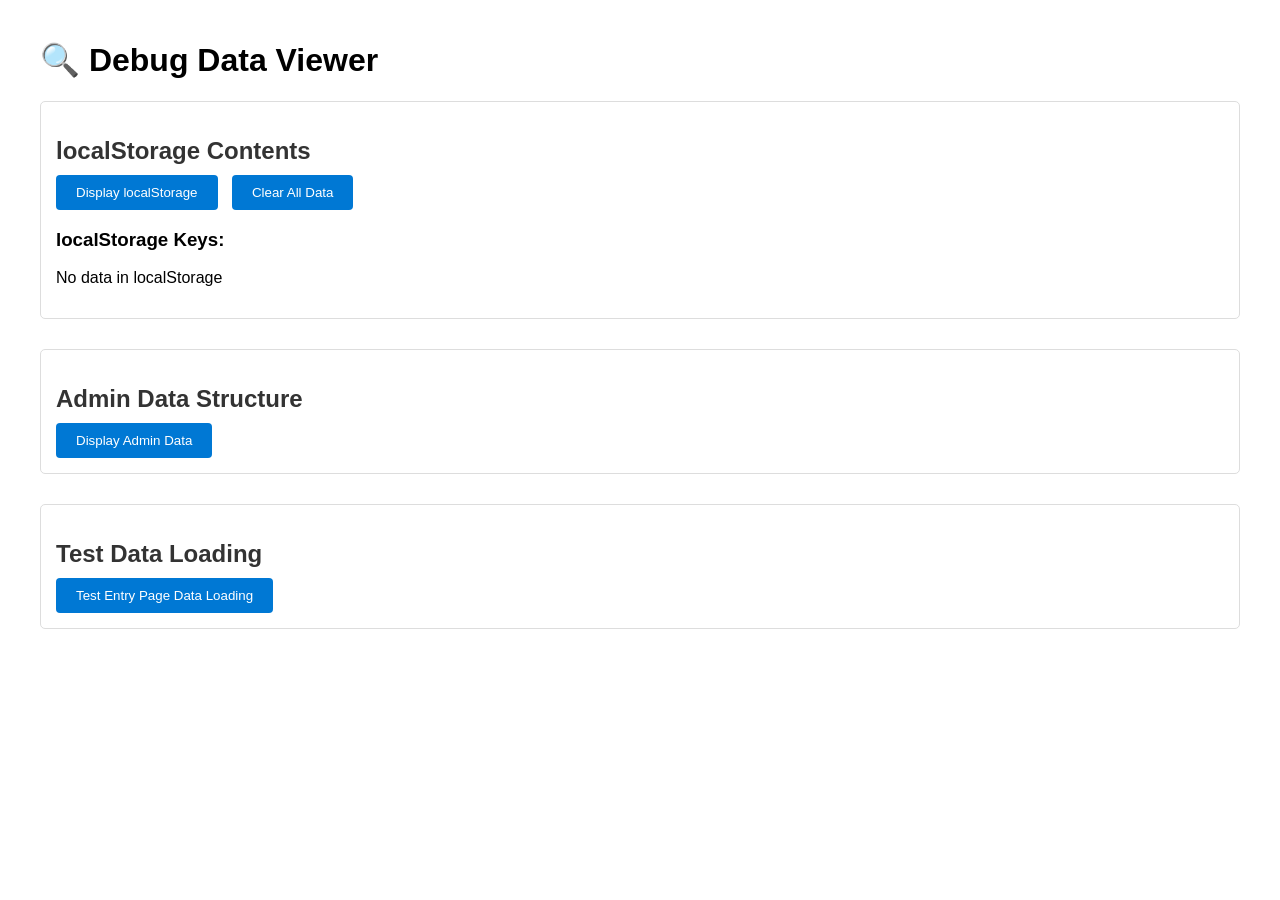
<file: debug.html>
<!DOCTYPE html>
<html lang="en">
<head>
    <meta charset="UTF-8">
    <meta name="viewport" content="width=device-width, initial-scale=1.0">
    <title>Debug Data Viewer</title>
    <style>
        body {
            font-family: Arial, sans-serif;
            padding: 20px;
            max-width: 1200px;
            margin: 0 auto;
        }
        .section {
            margin-bottom: 30px;
            padding: 15px;
            border: 1px solid #ddd;
            border-radius: 5px;
        }
        h2 {
            color: #333;
            margin-bottom: 10px;
        }
        pre {
            background: #f5f5f5;
            padding: 10px;
            border-radius: 3px;
            overflow-x: auto;
        }
        button {
            padding: 10px 20px;
            background: #0078d4;
            color: white;
            border: none;
            border-radius: 4px;
            cursor: pointer;
            margin-right: 10px;
        }
        button:hover {
            background: #005a9e;
        }
        .data-item {
            margin-bottom: 10px;
        }
        .data-item strong {
            display: block;
            color: #0078d4;
        }
    </style>
</head>
<body>
    <h1>🔍 Debug Data Viewer</h1>
    
    <div class="section">
        <h2>localStorage Contents</h2>
        <button onclick="displayLocalStorage()">Display localStorage</button>
        <button onclick="clearLocalStorage()">Clear All Data</button>
        <div id="localStorage-content"></div>
    </div>
    
    <div class="section">
        <h2>Admin Data Structure</h2>
        <button onclick="displayAdminData()">Display Admin Data</button>
        <div id="admin-data-content"></div>
    </div>
    
    <div class="section">
        <h2>Test Data Loading</h2>
        <button onclick="testDataLoading()">Test Entry Page Data Loading</button>
        <div id="test-results"></div>
    </div>

    <script>
        function displayLocalStorage() {
            const content = document.getElementById('localStorage-content');
            let html = '<h3>localStorage Keys:</h3>';
            
            for (let i = 0; i < localStorage.length; i++) {
                const key = localStorage.key(i);
                const value = localStorage.getItem(key);
                html += `<div class="data-item"><strong>${key}:</strong><pre>${JSON.stringify(JSON.parse(value), null, 2)}</pre></div>`;
            }
            
            if (localStorage.length === 0) {
                html += '<p>No data in localStorage</p>';
            }
            
            content.innerHTML = html;
        }
        
        function clearLocalStorage() {
            if (confirm('Are you sure you want to clear all localStorage data?')) {
                localStorage.clear();
                displayLocalStorage();
                alert('localStorage cleared');
            }
        }
        
        function displayAdminData() {
            const content = document.getElementById('admin-data-content');
            const adminData = localStorage.getItem('inventoryAdminData');
            
            if (adminData) {
                const parsed = JSON.parse(adminData);
                let html = '<h3>Admin Data Structure:</h3>';
                html += `<div class="data-item"><strong>Items (${parsed.items?.length || 0}):</strong><pre>${JSON.stringify(parsed.items, null, 2)}</pre></div>`;
                html += `<div class="data-item"><strong>Customers (${parsed.customers?.length || 0}):</strong><pre>${JSON.stringify(parsed.customers, null, 2)}</pre></div>`;
                html += `<div class="data-item"><strong>Booking Data:</strong><pre>${JSON.stringify(parsed.bookingData, null, 2)}</pre></div>`;
                html += `<div class="data-item"><strong>Shipping Data:</strong><pre>${JSON.stringify(parsed.shippingData, null, 2)}</pre></div>`;
                html += `<div class="data-item"><strong>Current Spike Data (${parsed.currentSpikeData?.length || 0}):</strong><pre>${JSON.stringify(parsed.currentSpikeData, null, 2)}</pre></div>`;
                html += `<div class="data-item"><strong>Previous Spike Data (${parsed.previousSpikeData?.length || 0}):</strong><pre>${JSON.stringify(parsed.previousSpikeData, null, 2)}</pre></div>`;
                content.innerHTML = html;
            } else {
                content.innerHTML = '<p>No admin data found in localStorage</p>';
            }
        }
        
        function testDataLoading() {
            const content = document.getElementById('test-results');
            const adminData = localStorage.getItem('inventoryAdminData');
            
            if (!adminData) {
                content.innerHTML = '<p style="color: red;">❌ No admin data found. Please add data in admin panel first.</p>';
                return;
            }
            
            const parsed = JSON.parse(adminData);
            let html = '<h3>Data Loading Test Results:</h3>';
            
            // Test 1: Check if booking data exists
            if (parsed.bookingData && Object.keys(parsed.bookingData).length > 0) {
                html += '<p style="color: green;">✅ Booking data exists: ' + Object.keys(parsed.bookingData).length + ' customers</p>';
                Object.keys(parsed.bookingData).forEach(customerCode => {
                    const items = Object.keys(parsed.bookingData[customerCode]);
                    html += `<p>Customer ${customerCode}: ${items.length} items (${items.join(', ')})</p>`;
                });
            } else {
                html += '<p style="color: red;">❌ No booking data found</p>';
            }
            
            // Test 2: Check if shipping data exists
            if (parsed.shippingData && Object.keys(parsed.shippingData).length > 0) {
                html += '<p style="color: green;">✅ Shipping data exists: ' + Object.keys(parsed.shippingData).length + ' customers</p>';
                Object.keys(parsed.shippingData).forEach(customerCode => {
                    const items = Object.keys(parsed.shippingData[customerCode]);
                    html += `<p>Customer ${customerCode}: ${items.length} items (${items.join(', ')})</p>`;
                });
            } else {
                html += '<p style="color: red;">❌ No shipping data found</p>';
            }
            
            // Test 3: Check current spike data
            if (parsed.currentSpikeData && parsed.currentSpikeData.length > 0) {
                html += '<p style="color: green;">✅ Current spike data exists: ' + parsed.currentSpikeData.length + ' entries</p>';
                parsed.currentSpikeData.forEach((entry, i) => {
                    html += `<p>Entry ${i + 1}: Customer=${entry.customer}, Item=${entry.itemID}, M1=${entry.month1}, M2=${entry.month2}, M3=${entry.month3}</p>`;
                });
            } else {
                html += '<p style="color: orange;">⚠️ No current spike data found</p>';
                if (parsed.spikeData && parsed.spikeData.length > 0) {
                    html += '<p style="color: blue;">ℹ️ Found spikeData (old structure) with ' + parsed.spikeData.length + ' entries. Data might be in old format.</p>';
                    html += '<button onclick="migrateSpikeData()">Migrate to New Format</button>';
                }
            }
            
            // Test 4: Check previous spike data
            if (parsed.previousSpikeData && parsed.previousSpikeData.length > 0) {
                html += '<p style="color: green;">✅ Previous spike data exists: ' + parsed.previousSpikeData.length + ' entries</p>';
            } else {
                html += '<p style="color: orange;">⚠️ No previous spike data found</p>';
            }
            
            // Test 5: Check data structure
            html += '<h4>Data Structure Validation:</h4>';
            if (parsed.bookingData && typeof parsed.bookingData === 'object') {
                html += '<p style="color: green;">✅ Booking data is an object</p>';
            } else {
                html += '<p style="color: red;">❌ Booking data is not an object</p>';
            }
            
            if (parsed.shippingData && typeof parsed.shippingData === 'object') {
                html += '<p style="color: green;">✅ Shipping data is an object</p>';
            } else {
                html += '<p style="color: red;">❌ Shipping data is not an object</p>';
            }
            
            if (parsed.currentSpikeData && Array.isArray(parsed.currentSpikeData)) {
                html += '<p style="color: green;">✅ Current spike data is an array</p>';
            } else {
                html += '<p style="color: red;">❌ Current spike data is not an array</p>';
            }
            
            if (parsed.previousSpikeData && Array.isArray(parsed.previousSpikeData)) {
                html += '<p style="color: green;">✅ Previous spike data is an array</p>';
            } else {
                html += '<p style="color: red;">❌ Previous spike data is not an array</p>';
            }
            
            content.innerHTML = html;
        }
        
        function migrateSpikeData() {
            const adminData = localStorage.getItem('inventoryAdminData');
            if (!adminData) {
                alert('No admin data found');
                return;
            }
            
            const parsed = JSON.parse(adminData);
            if (!parsed.spikeData || parsed.spikeData.length === 0) {
                alert('No old spikeData to migrate');
                return;
            }
            
            // Migrate old spikeData to currentSpikeData
            parsed.currentSpikeData = parsed.spikeData;
            parsed.previousSpikeData = [];
            delete parsed.spikeData;
            
            localStorage.setItem('inventoryAdminData', JSON.stringify(parsed));
            alert('Spike data migrated successfully! Click "Test Data Loading" to verify.');
            testDataLoading();
        }
        
        // Auto-display on load
        displayLocalStorage();
    </script>
</body>
</html>
</file>
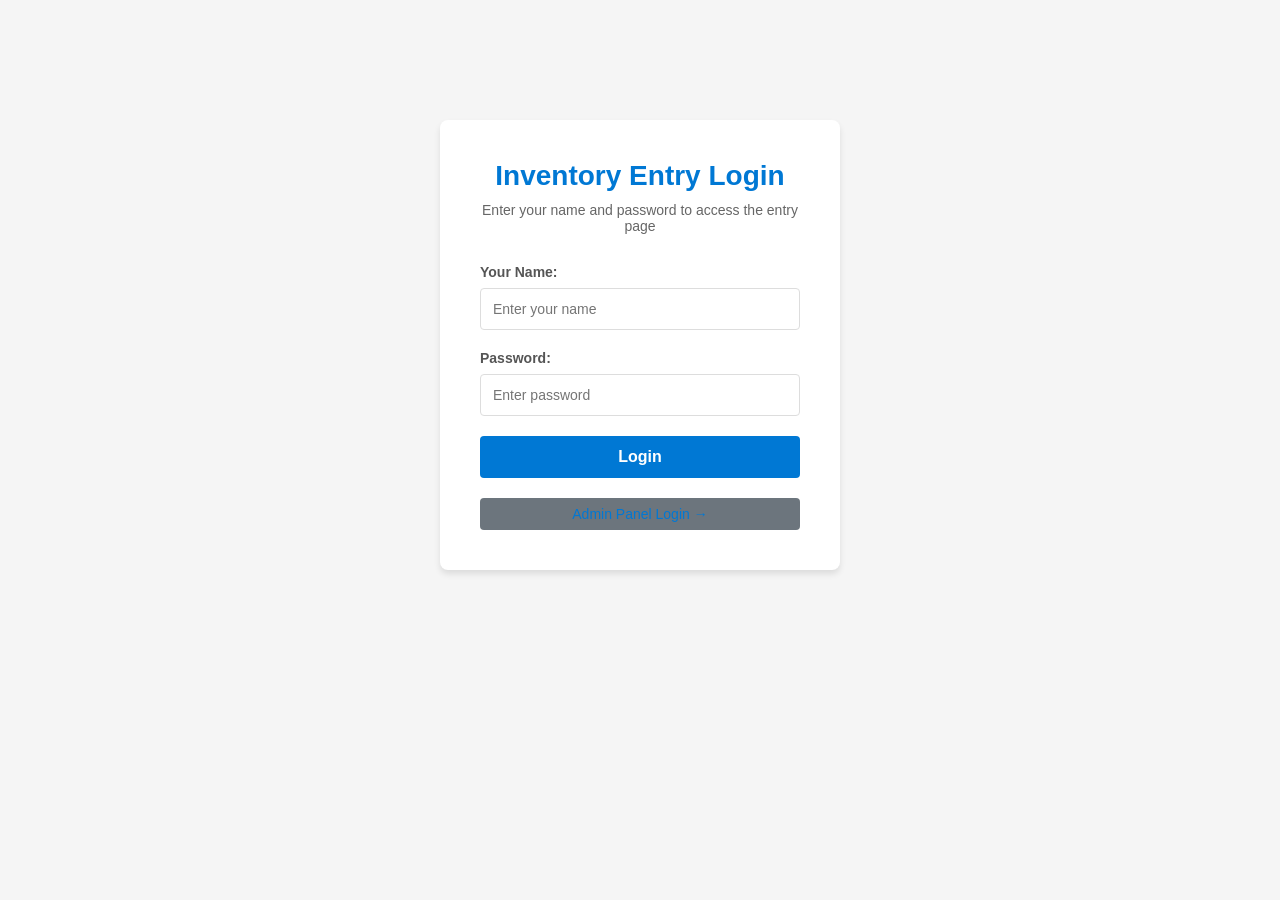
<file: entry-login-backup.html>
<!DOCTYPE html>
<html lang="en">
<head>
    <meta charset="UTF-8">
    <meta name="viewport" content="width=device-width, initial-scale=1.0">
    <title>Entry Page Login</title>
    <link rel="stylesheet" href="styles.css">
    <style>
        .login-container {
            max-width: 400px;
            margin: 100px auto;
            padding: 40px;
            background-color: white;
            border-radius: 8px;
            box-shadow: 0 4px 6px rgba(0,0,0,0.1);
        }
        
        .login-header {
            text-align: center;
            margin-bottom: 30px;
        }
        
        .login-header h1 {
            color: #0078d4;
            font-size: 28px;
            margin-bottom: 10px;
        }
        
        .login-header p {
            color: #666;
            font-size: 14px;
        }
        
        .login-form {
            display: flex;
            flex-direction: column;
            gap: 20px;
        }
        
        .form-group {
            display: flex;
            flex-direction: column;
            gap: 8px;
        }
        
        .form-group label {
            font-weight: 600;
            color: #555;
            font-size: 14px;
        }
        
        .form-group input {
            padding: 12px;
            border: 1px solid #ddd;
            border-radius: 4px;
            font-size: 14px;
        }
        
        .form-group input:focus {
            outline: none;
            border-color: #0078d4;
            box-shadow: 0 0 0 2px rgba(0,120,212,0.2);
        }
        
        .login-btn {
            padding: 12px 20px;
            background-color: #0078d4;
            color: white;
            border: none;
            border-radius: 4px;
            cursor: pointer;
            font-size: 16px;
            font-weight: 600;
            transition: background-color 0.3s ease;
        }
        
        .login-btn:hover {
            background-color: #005a9e;
        }
        
        .error-message {
            background-color: #fde7e9;
            color: #d13438;
            padding: 12px;
            border-radius: 4px;
            border: 1px solid #d13438;
            font-size: 14px;
            display: none;
        }
        
        .admin-link {
            text-align: center;
            margin-top: 20px;
        }
        
        .admin-link a {
            color: #0078d4;
            text-decoration: none;
            font-size: 14px;
        }
        
        .admin-link a:hover {
            text-decoration: underline;
        }
    </style>
</head>
<body>
    <div class="login-container">
        <div class="login-header">
            <h1>Inventory Entry Login</h1>
            <p>Enter your name and password to access the entry page</p>
        </div>
        
        <div id="error-message" class="error-message"></div>
        
        <form class="login-form" id="login-form">
            <div class="form-group">
                <label for="user-name">Your Name:</label>
                <input type="text" id="user-name" required placeholder="Enter your name">
            </div>
            
            <div class="form-group">
                <label for="user-password">Password:</label>
                <input type="password" id="user-password" required placeholder="Enter password">
            </div>
            
            <button type="submit" class="login-btn">Login</button>
        </form>
        
        <div class="admin-link">
            <a href="admin/login.html">Admin Panel Login →</a>
        </div>
    </div>
    
    <script>
        // User password for entry page
        const USER_PASSWORD = 'User@123';
        
        document.getElementById('login-form').addEventListener('submit', function(e) {
            e.preventDefault();
            
            const userName = document.getElementById('user-name').value.trim();
            const password = document.getElementById('user-password').value;
            const errorMessage = document.getElementById('error-message');
            
            // Validate name is not empty
            if (!userName) {
                errorMessage.textContent = 'Please enter your name.';
                errorMessage.style.display = 'block';
                return;
            }
            
            if (password === USER_PASSWORD) {
                // Store authentication and user name in session storage
                sessionStorage.setItem('userAuthenticated', 'true');
                sessionStorage.setItem('userAuthTime', Date.now().toString());
                sessionStorage.setItem('userName', userName);
                
                // Redirect to entry page
                window.location.href = 'index.html';
            } else {
                errorMessage.textContent = 'Incorrect password. Please try again.';
                errorMessage.style.display = 'block';
                document.getElementById('user-password').value = '';
            }
        });
        
        // Check if already authenticated
        if (sessionStorage.getItem('userAuthenticated') === 'true') {
            const authTime = parseInt(sessionStorage.getItem('userAuthTime') || '0');
            const currentTime = Date.now();
            
            // Session expires after 8 hours
            if (currentTime - authTime < 8 * 60 * 60 * 1000) {
                window.location.href = 'index.html';
            } else {
                sessionStorage.removeItem('userAuthenticated');
                sessionStorage.removeItem('userAuthTime');
                sessionStorage.removeItem('userName');
            }
        }
    </script>
</body>
</html>
</file>
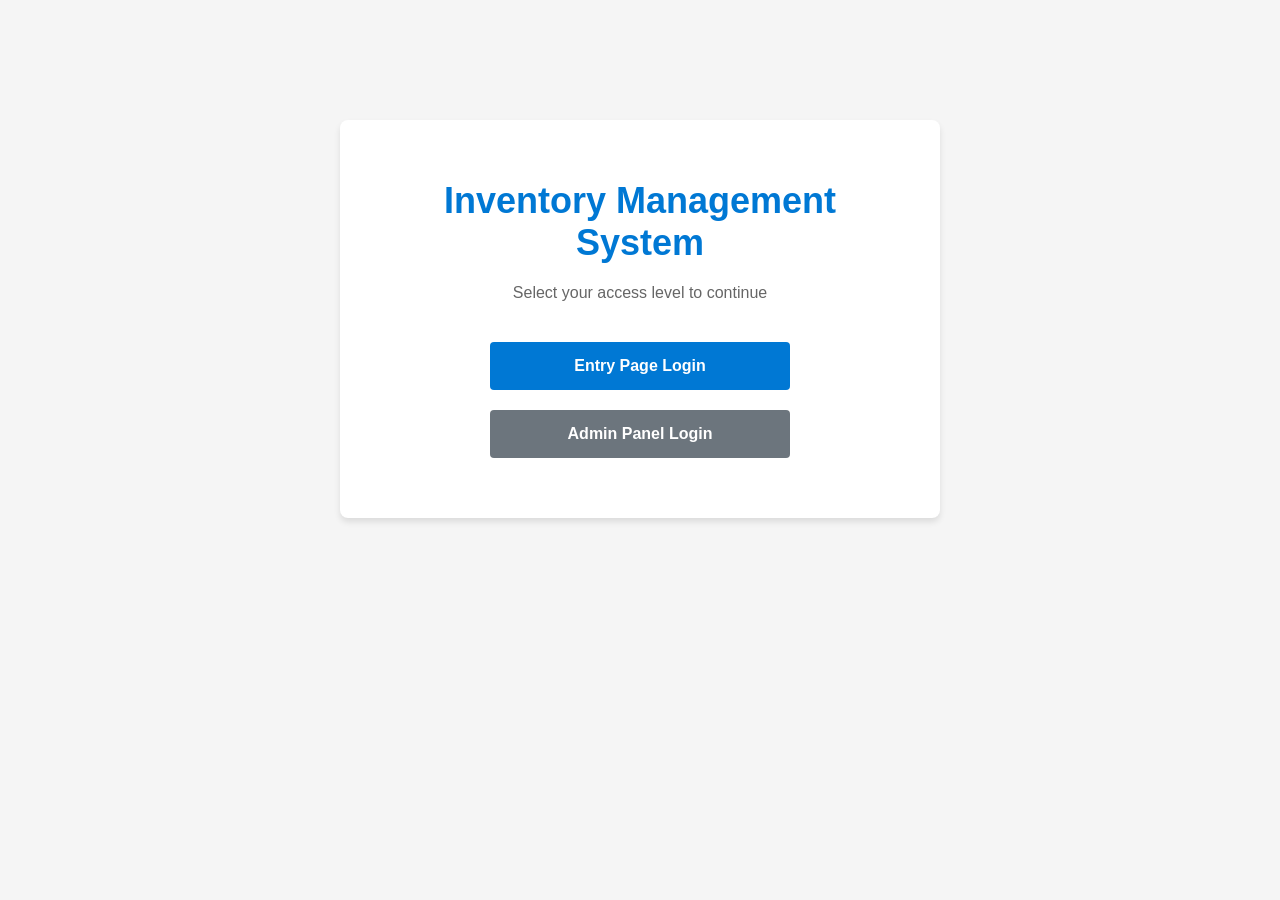
<file: landing.html>
<!DOCTYPE html>
<html lang="en">
<head>
    <meta charset="UTF-8">
    <meta name="viewport" content="width=device-width, initial-scale=1.0">
    <title>Inventory System</title>
    <link rel="stylesheet" href="styles.css">
    <style>
        .landing-container {
            max-width: 600px;
            margin: 100px auto;
            padding: 60px 40px;
            background-color: white;
            border-radius: 8px;
            box-shadow: 0 4px 6px rgba(0,0,0,0.1);
            text-align: center;
        }
        
        .landing-header h1 {
            color: #0078d4;
            font-size: 36px;
            margin-bottom: 20px;
        }
        
        .landing-header p {
            color: #666;
            font-size: 16px;
            margin-bottom: 40px;
        }
        
        .button-group {
            display: flex;
            flex-direction: column;
            gap: 20px;
            max-width: 300px;
            margin: 0 auto;
        }
        
        .nav-button {
            padding: 15px 30px;
            font-size: 16px;
            font-weight: 600;
            border: none;
            border-radius: 4px;
            cursor: pointer;
            transition: background-color 0.3s ease;
            text-decoration: none;
            display: block;
        }
        
        .entry-button {
            background-color: #0078d4;
            color: white;
        }
        
        .entry-button:hover {
            background-color: #005a9e;
        }
        
        .admin-button {
            background-color: #6c757d;
            color: white;
        }
        
        .admin-button:hover {
            background-color: #5a6268;
        }
    </style>
</head>
<body>
    <div class="landing-container">
        <div class="landing-header">
            <h1>Inventory Management System</h1>
            <p>Select your access level to continue</p>
        </div>
        
        <div class="button-group">
            <a href="entry-login.html" class="nav-button entry-button">Entry Page Login</a>
            <a href="admin/login.html" class="nav-button admin-button">Admin Panel Login</a>
        </div>
    </div>
</body>
</html>
</file>
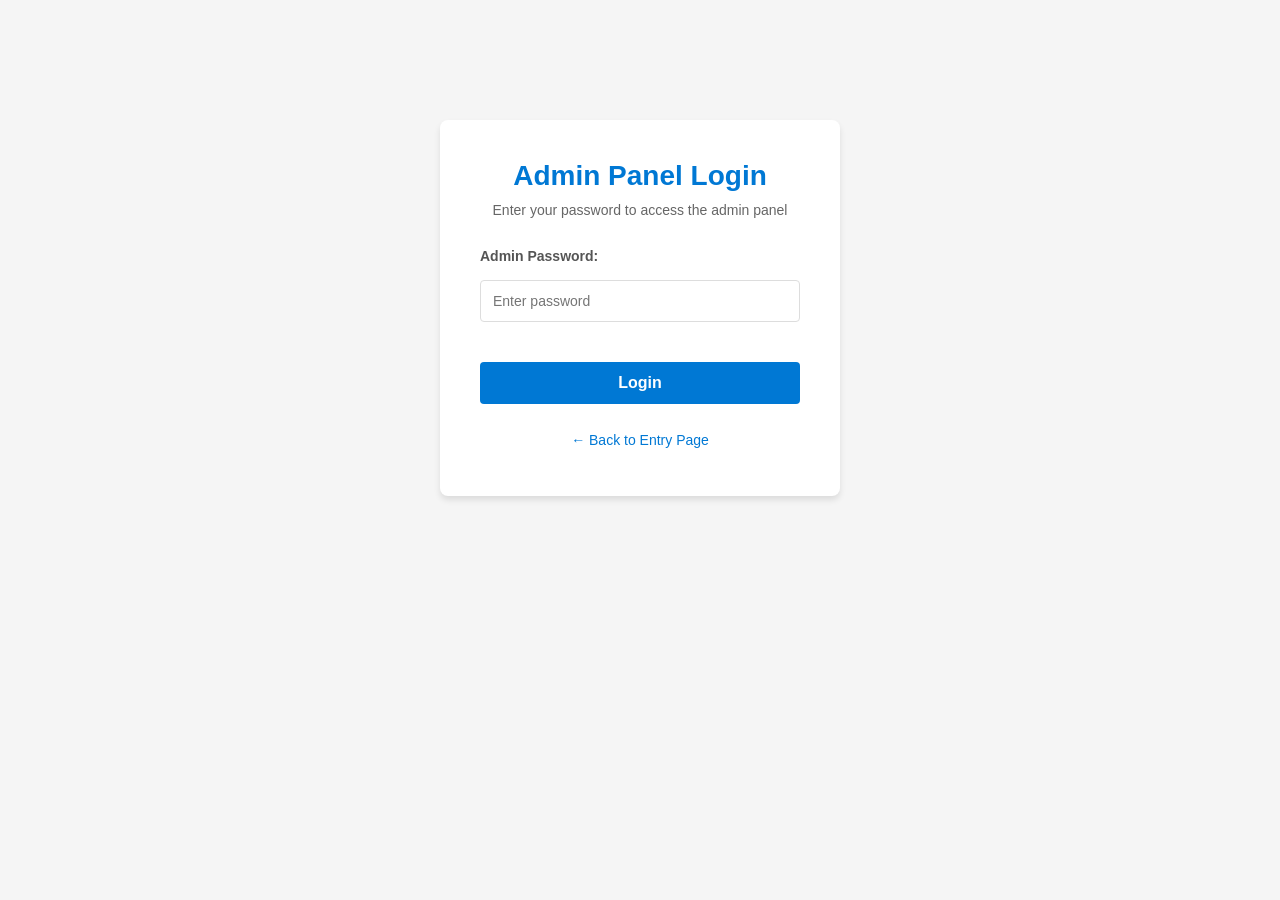
<file: admin/login.html>
<!DOCTYPE html>
<html lang="en">
<head>
    <meta charset="UTF-8">
    <meta name="viewport" content="width=device-width, initial-scale=1.0">
    <title>Admin Login</title>
    <link rel="stylesheet" href="admin-styles.css">
    <style>
        .login-container {
            max-width: 400px;
            margin: 100px auto;
            padding: 40px;
            background-color: white;
            border-radius: 8px;
            box-shadow: 0 4px 6px rgba(0,0,0,0.1);
        }
        
        .login-header {
            text-align: center;
            margin-bottom: 30px;
        }
        
        .login-header h1 {
            color: #0078d4;
            font-size: 28px;
            margin-bottom: 10px;
        }
        
        .login-header p {
            color: #666;
            font-size: 14px;
        }
        
        .login-form {
            display: flex;
            flex-direction: column;
            gap: 20px;
        }
        
        .form-group {
            display: flex;
            flex-direction: column;
            gap: 8px;
        }
        
        .form-group label {
            font-weight: 600;
            color: #555;
            font-size: 14px;
        }
        
        .form-group input {
            padding: 12px;
            border: 1px solid #ddd;
            border-radius: 4px;
            font-size: 14px;
        }
        
        .form-group input:focus {
            outline: none;
            border-color: #0078d4;
            box-shadow: 0 0 0 2px rgba(0,120,212,0.2);
        }
        
        .login-btn {
            padding: 12px 20px;
            background-color: #0078d4;
            color: white;
            border: none;
            border-radius: 4px;
            cursor: pointer;
            font-size: 16px;
            font-weight: 600;
            transition: background-color 0.3s ease;
        }
        
        .login-btn:hover {
            background-color: #005a9e;
        }
        
        .error-message {
            background-color: #fde7e9;
            color: #d13438;
            padding: 12px;
            border-radius: 4px;
            border: 1px solid #d13438;
            font-size: 14px;
            display: none;
        }
        
        .back-link {
            text-align: center;
            margin-top: 20px;
        }
        
        .back-link a {
            color: #0078d4;
            text-decoration: none;
            font-size: 14px;
        }
        
        .back-link a:hover {
            text-decoration: underline;
        }
    </style>
</head>
<body>
    <div class="login-container">
        <div class="login-header">
            <h1>Admin Panel Login</h1>
            <p>Enter your password to access the admin panel</p>
        </div>
        
        <div id="error-message" class="error-message"></div>
        
        <form class="login-form" id="login-form">
            <div class="form-group">
                <label for="admin-password">Admin Password:</label>
                <input type="password" id="admin-password" required placeholder="Enter password">
            </div>
            
            <button type="submit" class="login-btn">Login</button>
        </form>
        
        <div class="back-link">
            <a href="../index.html">← Back to Entry Page</a>
        </div>
    </div>
    
    <script>
        // Set your admin password here
        const ADMIN_PASSWORD = 'Admin@123'; // Change this to your desired password
        
        document.getElementById('login-form').addEventListener('submit', function(e) {
            e.preventDefault();
            
            const password = document.getElementById('admin-password').value;
            const errorMessage = document.getElementById('error-message');
            
            if (password === ADMIN_PASSWORD) {
                // Store authentication in session storage
                sessionStorage.setItem('adminAuthenticated', 'true');
                sessionStorage.setItem('adminAuthTime', Date.now().toString());
                
                // Redirect to admin panel
                window.location.href = 'admin.html';
            } else {
                errorMessage.textContent = 'Incorrect password. Please try again.';
                errorMessage.style.display = 'block';
                document.getElementById('admin-password').value = '';
            }
        });
        
        // Check if already authenticated
        if (sessionStorage.getItem('adminAuthenticated') === 'true') {
            const authTime = parseInt(sessionStorage.getItem('adminAuthTime') || '0');
            const currentTime = Date.now();
            
            // Session expires after 30 minutes
            if (currentTime - authTime < 30 * 60 * 1000) {
                window.location.href = 'admin.html';
            } else {
                sessionStorage.removeItem('adminAuthenticated');
                sessionStorage.removeItem('adminAuthTime');
            }
        }
    </script>
</body>
</html>
</file>
<file: styles.css>
* {
    margin: 0;
    padding: 0;
    box-sizing: border-box;
}

body {
    font-family: 'Segoe UI', Tahoma, Geneva, Verdana, sans-serif;
    background-color: #f5f5f5;
    padding: 20px;
}

.container {
    max-width: 100%;
    margin: 0 auto;
    background-color: white;
    padding: 20px;
    border-radius: 8px;
    box-shadow: 0 2px 4px rgba(0,0,0,0.1);
}

.header-section {
    display: flex;
    justify-content: space-between;
    align-items: center;
    margin-bottom: 20px;
}

h1 {
    color: #333;
    font-size: 24px;
    margin: 0;
}

.header-actions {
    display: flex;
    gap: 10px;
}

.debug-link {
    padding: 8px 16px;
    background-color: #17a2b8;
    color: white;
    text-decoration: none;
    border-radius: 4px;
    font-size: 14px;
    font-weight: 500;
    transition: background-color 0.3s ease;
}

.debug-link:hover {
    background-color: #138496;
}

.admin-link {
    padding: 8px 16px;
    background-color: #6c757d;
    color: white;
    text-decoration: none;
    border-radius: 4px;
    font-size: 14px;
    font-weight: 500;
    transition: background-color 0.3s ease;
}

.admin-link:hover {
    background-color: #5a6268;
}

.input-section {
    display: flex;
    flex-wrap: wrap;
    gap: 15px;
    margin-bottom: 20px;
    padding: 15px;
    background-color: #f9f9f9;
    border-radius: 5px;
    align-items: flex-end;
}

.input-group {
    display: flex;
    flex-direction: column;
    min-width: 200px;
    flex: 1;
}

.input-group label {
    font-weight: 600;
    margin-bottom: 5px;
    color: #555;
    font-size: 14px;
}

.input-group select,
.input-group input {
    padding: 8px 12px;
    border: 1px solid #ddd;
    border-radius: 4px;
    font-size: 14px;
    font-family: inherit;
}

.input-group select:disabled {
    background-color: #f5f5f5;
    cursor: not-allowed;
    color: #666;
}

.input-group select:focus,
.input-group input:focus {
    outline: none;
    border-color: #0078d4;
    box-shadow: 0 0 0 2px rgba(0,120,212,0.2);
}

.submit-btn {
    padding: 10px 20px;
    background-color: #0078d4;
    color: white;
    border: none;
    border-radius: 4px;
    cursor: pointer;
    font-size: 14px;
    font-weight: 600;
    height: 40px;
    min-width: 120px;
}

.submit-btn:hover {
    background-color: #005a9e;
}

.submit-btn:active {
    background-color: #004578;
}

.refresh-btn {
    padding: 10px 20px;
    background-color: #6c757d;
    color: white;
    border: none;
    border-radius: 4px;
    cursor: pointer;
    font-size: 14px;
    font-weight: 600;
    height: 40px;
    min-width: 120px;
    transition: background-color 0.3s ease;
}

.refresh-btn:hover {
    background-color: #5a6268;
}

.logout-btn {
    padding: 8px 16px;
    background-color: #d13438;
    color: white;
    border: none;
    border-radius: 4px;
    cursor: pointer;
    font-size: 14px;
    font-weight: 500;
    transition: background-color 0.3s ease;
}

.logout-btn:hover {
    background-color: #a80000;
}

.submission-status-message {
    margin-top: 20px;
    padding: 15px;
    border-radius: 6px;
}

.status-alert {
    display: flex;
    align-items: center;
    gap: 12px;
    padding: 12px;
    border-radius: 4px;
}

.status-alert.closed {
    background-color: #f8d7da;
    border: 1px solid #f5c6cb;
    color: #721c24;
}

.status-icon {
    font-size: 20px;
}

.status-text {
    font-size: 14px;
    font-weight: 500;
}

.download-btn {
    padding: 10px 20px;
    background-color: #107c10;
    color: white;
    border: none;
    border-radius: 4px;
    cursor: pointer;
    font-size: 14px;
    font-weight: 600;
    transition: background-color 0.3s ease;
}

.download-btn:hover {
    background-color: #0b5c0b;
}

.download-btn:disabled {
    background-color: #6c757d;
    cursor: not-allowed;
}

.table-section {
    overflow-x: auto;
    margin-top: 20px;
}

table {
    width: 100%;
    border-collapse: collapse;
    font-size: 12px;
}

thead {
    background-color: #0078d4;
    color: white;
}

th {
    padding: 12px 8px;
    text-align: left;
    font-weight: 600;
    white-space: nowrap;
    border: 1px solid #005a9e;
    position: relative;
}

/* Make columns 4-9 narrower with text wrapping */
th:nth-child(4),
th:nth-child(5),
th:nth-child(6),
th:nth-child(7),
th:nth-child(8),
th:nth-child(9) {
    max-width: 100px;
    white-space: normal;
    word-wrap: break-word;
    font-size: 11px;
}

td:nth-child(4),
td:nth-child(5),
td:nth-child(6),
td:nth-child(7),
td:nth-child(8),
td:nth-child(9) {
    max-width: 100px;
    white-space: normal;
    word-wrap: break-word;
    overflow: hidden;
    text-overflow: ellipsis;
    font-size: 11px;
}

/* Make Type column (column 13) visible with proper styling */
td.type-cell {
    max-width: 80px;
    white-space: nowrap;
    font-size: 12px;
    font-weight: 600;
    color: #0078d4;
    text-align: center;
}

th:nth-child(13) {
    max-width: 80px;
    white-space: normal;
    word-wrap: break-word;
    font-size: 11px;
}

/* Make columns 10-12 narrower for spike inputs */
td:nth-child(10),
td:nth-child(11),
td:nth-child(12) {
    max-width: 80px;
}

td:nth-child(10) input,
td:nth-child(11) input,
td:nth-child(12) input {
    width: 100%;
    max-width: 80px;
}

th .sort-icon {
    margin-left: 5px;
    cursor: pointer;
}

tbody tr {
    border-bottom: 1px solid #ddd;
}

tbody tr:hover {
    background-color: #f5f5f5;
}

td {
    padding: 10px 8px;
    border: 1px solid #ddd;
}

tbody td input {
    width: 100%;
    padding: 6px 8px;
    border: 1px solid #ddd;
    border-radius: 3px;
    font-size: 12px;
}

tbody td input:focus {
    outline: none;
    border-color: #0078d4;
}

.readonly-cell {
    background-color: #f0f0f0;
    color: #666;
}

.editable-cell {
    background-color: white;
}

.total-spike {
    font-weight: bold;
    color: #0078d4;
}

@media (max-width: 768px) {
    .header-section {
        flex-direction: column;
        align-items: flex-start;
        gap: 10px;
    }
    
    .input-section {
        flex-direction: column;
    }
    
    .input-group {
        width: 100%;
    }
    
    .submit-btn {
        width: 100%;
    }
}
</file>
<file: admin/admin-styles.css>
* {
    margin: 0;
    padding: 0;
    box-sizing: border-box;
}

body {
    font-family: 'Segoe UI', Tahoma, Geneva, Verdana, sans-serif;
    background-color: #f5f5f5;
    padding: 20px;
}

.admin-container {
    max-width: 1400px;
    margin: 0 auto;
    background-color: white;
    border-radius: 8px;
    box-shadow: 0 2px 4px rgba(0,0,0,0.1);
    overflow: hidden;
}

header {
    background-color: #0078d4;
    color: white;
    padding: 20px;
}

.header-content {
    display: flex;
    justify-content: space-between;
    align-items: center;
    margin-bottom: 20px;
}

header h1 {
    margin: 0;
    font-size: 28px;
}

.back-link {
    color: white;
    text-decoration: none;
    padding: 8px 16px;
    background-color: rgba(255,255,255,0.2);
    border-radius: 4px;
    font-size: 14px;
    font-weight: 500;
    transition: background-color 0.3s ease;
}

.back-link:hover {
    background-color: rgba(255,255,255,0.3);
}

.header-actions {
    display: flex;
    gap: 10px;
    align-items: center;
}

.logout-btn {
    padding: 8px 16px;
    background-color: #d13438;
    color: white;
    border: none;
    border-radius: 4px;
    cursor: pointer;
    font-size: 14px;
    font-weight: 500;
    transition: background-color 0.3s ease;
}

.logout-btn:hover {
    background-color: #a80000;
}

.admin-nav {
    display: flex;
    gap: 5px;
    flex-wrap: wrap;
}

.nav-btn {
    padding: 10px 20px;
    background-color: transparent;
    color: white;
    border: 1px solid rgba(255,255,255,0.3);
    border-radius: 4px;
    cursor: pointer;
    font-size: 14px;
    font-weight: 500;
    transition: all 0.3s ease;
}

.nav-btn:hover {
    background-color: rgba(255,255,255,0.1);
}

.nav-btn.active {
    background-color: white;
    color: #0078d4;
    border-color: white;
}

.tab-content {
    display: none;
    padding: 20px;
}

.tab-content.active {
    display: block;
}

.tab-header {
    display: flex;
    justify-content: space-between;
    align-items: center;
    margin-bottom: 20px;
    flex-wrap: wrap;
    gap: 15px;
}

.tab-header h2 {
    color: #333;
    font-size: 24px;
}

.action-buttons {
    display: flex;
    gap: 10px;
    align-items: center;
    flex-wrap: wrap;
}

.filter-controls {
    display: flex;
    gap: 10px;
}

.filter-controls select {
    padding: 8px 12px;
    border: 1px solid #ddd;
    border-radius: 4px;
    font-size: 14px;
    min-width: 150px;
}

.add-btn {
    padding: 10px 20px;
    background-color: #107c10;
    color: white;
    border: none;
    border-radius: 4px;
    cursor: pointer;
    font-size: 14px;
    font-weight: 600;
    transition: background-color 0.3s ease;
}

.add-btn:hover {
    background-color: #0b5c0b;
}

.upload-btn {
    padding: 10px 20px;
    background-color: #0078d4;
    color: white;
    border: none;
    border-radius: 4px;
    cursor: pointer;
    font-size: 14px;
    font-weight: 600;
    transition: background-color 0.3s ease;
}

.upload-btn:hover {
    background-color: #005a9e;
}

.clear-btn {
    padding: 10px 20px;
    background-color: #d13438;
    color: white;
    border: none;
    border-radius: 4px;
    cursor: pointer;
    font-size: 14px;
    font-weight: 600;
    transition: background-color 0.3s ease;
}

.clear-btn:hover {
    background-color: #a80000;
}

.read-only-badge {
    background-color: #fff3cd;
    color: #856404;
    padding: 8px 12px;
    border-radius: 4px;
    font-size: 12px;
    font-weight: 500;
    border: 1px solid #ffeeba;
}

.refresh-btn {
    padding: 8px 16px;
    background-color: #0078d4;
    color: white;
    border: none;
    border-radius: 4px;
    cursor: pointer;
    font-size: 14px;
    font-weight: 500;
    transition: background-color 0.3s ease;
}

.refresh-btn:hover {
    background-color: #005a9e;
}

.export-btn {
    padding: 10px 20px;
    background-color: #107c10;
    color: white;
    border: none;
    border-radius: 4px;
    cursor: pointer;
    font-size: 14px;
    font-weight: 600;
    transition: background-color 0.3s ease;
}

.export-btn:hover {
    background-color: #0b5c0b;
}

.action-buttons-right {
    display: flex;
    gap: 10px;
}

.table-wrapper {
    overflow-x: auto;
    border: 1px solid #ddd;
    border-radius: 4px;
}

table {
    width: 100%;
    border-collapse: collapse;
    font-size: 14px;
}

thead {
    background-color: #f8f9fa;
}

th {
    padding: 12px 15px;
    text-align: left;
    font-weight: 600;
    color: #333;
    border-bottom: 2px solid #dee2e6;
    white-space: nowrap;
}

tbody tr {
    border-bottom: 1px solid #dee2e6;
}

tbody tr:hover {
    background-color: #f8f9fa;
}

td {
    padding: 12px 15px;
    border-bottom: 1px solid #dee2e6;
}

.actions {
    display: flex;
    gap: 5px;
}

.action-btn {
    padding: 5px 10px;
    border: none;
    border-radius: 3px;
    cursor: pointer;
    font-size: 12px;
    font-weight: 500;
    transition: background-color 0.3s ease;
}

.edit-btn {
    background-color: #0078d4;
    color: white;
}

.edit-btn:hover {
    background-color: #005a9e;
}

.delete-btn {
    background-color: #d13438;
    color: white;
}

.delete-btn:hover {
    background-color: #a80000;
}

/* Modal Styles */
.modal {
    display: none;
    position: fixed;
    z-index: 1000;
    left: 0;
    top: 0;
    width: 100%;
    height: 100%;
    background-color: rgba(0,0,0,0.5);
}

.modal-content {
    background-color: white;
    margin: 5% auto;
    padding: 30px;
    border-radius: 8px;
    width: 90%;
    max-width: 500px;
    box-shadow: 0 4px 6px rgba(0,0,0,0.1);
    position: relative;
}

.close {
    position: absolute;
    right: 20px;
    top: 15px;
    font-size: 28px;
    font-weight: bold;
    color: #999;
    cursor: pointer;
    transition: color 0.3s ease;
}

.close:hover {
    color: #333;
}

.modal-content h2 {
    color: #333;
    margin-bottom: 20px;
    font-size: 24px;
}

.form-group {
    margin-bottom: 20px;
}

.form-group label {
    display: block;
    margin-bottom: 8px;
    font-weight: 600;
    color: #555;
    font-size: 14px;
}

.form-group input,
.form-group select {
    width: 100%;
    padding: 10px 12px;
    border: 1px solid #ddd;
    border-radius: 4px;
    font-size: 14px;
    font-family: inherit;
}

.form-group input:focus,
.form-group select:focus {
    outline: none;
    border-color: #0078d4;
    box-shadow: 0 0 0 2px rgba(0,120,212,0.2);
}

.submit-btn {
    width: 100%;
    padding: 12px 20px;
    background-color: #0078d4;
    color: white;
    border: none;
    border-radius: 4px;
    cursor: pointer;
    font-size: 16px;
    font-weight: 600;
    transition: background-color 0.3s ease;
}

.submit-btn:hover {
    background-color: #005a9e;
}

/* Submission Control Panel Styles */
.control-panel {
    padding: 30px;
    background-color: #f8f9fa;
    border-radius: 8px;
    margin-top: 20px;
}

.control-status {
    margin-bottom: 30px;
}

.control-status h3 {
    color: #333;
    font-size: 18px;
    margin-bottom: 15px;
}

.status-indicator {
    display: flex;
    align-items: center;
    gap: 12px;
    padding: 15px 20px;
    background-color: white;
    border-radius: 6px;
    border: 2px solid #ddd;
    font-size: 16px;
    font-weight: 500;
}

.status-dot {
    width: 16px;
    height: 16px;
    border-radius: 50%;
    background-color: #ccc;
    transition: background-color 0.3s ease;
}

.status-indicator.open .status-dot {
    background-color: #28a745;
    box-shadow: 0 0 0 4px rgba(40, 167, 69, 0.2);
}

.status-indicator.closed .status-dot {
    background-color: #dc3545;
    box-shadow: 0 0 0 4px rgba(220, 53, 69, 0.2);
}

.status-text {
    color: #333;
}

.control-actions {
    display: flex;
    gap: 15px;
    margin-bottom: 30px;
}

.control-btn {
    flex: 1;
    padding: 15px 25px;
    border: none;
    border-radius: 6px;
    cursor: pointer;
    font-size: 16px;
    font-weight: 600;
    transition: all 0.3s ease;
}

.open-btn {
    background-color: #28a745;
    color: white;
}

.open-btn:hover {
    background-color: #218838;
    transform: translateY(-2px);
    box-shadow: 0 4px 8px rgba(40, 167, 69, 0.3);
}

.close-btn {
    background-color: #dc3545;
    color: white;
}

.close-btn:hover {
    background-color: #c82333;
    transform: translateY(-2px);
    box-shadow: 0 4px 8px rgba(220, 53, 69, 0.3);
}

.control-btn:disabled {
    opacity: 0.5;
    cursor: not-allowed;
    transform: none;
}

.control-info {
    background-color: white;
    padding: 20px;
    border-radius: 6px;
    border-left: 4px solid #0078d4;
}

.control-info h3 {
    color: #333;
    font-size: 16px;
    margin-bottom: 12px;
}

.control-info ul {
    margin: 0;
    padding-left: 20px;
    color: #555;
    line-height: 1.8;
}

.control-info li {
    margin-bottom: 8px;
}

.control-badge {
    background-color: #e3f2fd;
    color: #0d47a1;
    padding: 8px 12px;
    border-radius: 4px;
    font-size: 12px;
    font-weight: 500;
    border: 1px solid #bbdefb;
}

.control-timestamps {
    display: flex;
    gap: 30px;
    margin-bottom: 30px;
    padding: 20px;
    background-color: white;
    border-radius: 6px;
    border: 1px solid #ddd;
}

.timestamp-item {
    flex: 1;
}

.timestamp-item h4 {
    color: #333;
    font-size: 14px;
    margin-bottom: 8px;
    font-weight: 600;
}

.timestamp-value {
    color: #555;
    font-size: 13px;
    font-family: 'Courier New', monospace;
    padding: 8px 12px;
    background-color: #f8f9fa;
    border-radius: 4px;
    border: 1px solid #e9ecef;
}

.auto-close-section {
    margin-bottom: 30px;
    padding: 20px;
    background-color: white;
    border-radius: 6px;
    border: 1px solid #ddd;
}

.auto-close-section h3 {
    color: #333;
    font-size: 16px;
    margin-bottom: 15px;
}

.auto-close-form {
    display: flex;
    flex-direction: column;
    gap: 15px;
    margin-bottom: 20px;
}

.auto-close-form .form-group {
    display: flex;
    flex-direction: column;
    gap: 8px;
}

.auto-close-form label {
    font-weight: 600;
    color: #555;
    font-size: 14px;
}

.auto-close-form input {
    padding: 10px;
    border: 1px solid #ddd;
    border-radius: 4px;
    font-size: 14px;
}

.auto-close-form input:focus {
    outline: none;
    border-color: #0078d4;
    box-shadow: 0 0 0 2px rgba(0,120,212,0.2);
}

.auto-close-actions {
    display: flex;
    gap: 10px;
}

.schedule-btn {
    flex: 1;
    padding: 10px 20px;
    background-color: #0078d4;
    color: white;
    border: none;
    border-radius: 4px;
    cursor: pointer;
    font-size: 14px;
    font-weight: 600;
    transition: background-color 0.3s ease;
}

.schedule-btn:hover {
    background-color: #005a9e;
}

.cancel-btn {
    flex: 1;
    padding: 10px 20px;
    background-color: #6c757d;
    color: white;
    border: none;
    border-radius: 4px;
    cursor: pointer;
    font-size: 14px;
    font-weight: 600;
    transition: background-color 0.3s ease;
}

.cancel-btn:hover {
    background-color: #5a6268;
}

.scheduled-info {
    display: flex;
    align-items: center;
    gap: 10px;
    padding: 12px;
    background-color: #d1ecf1;
    border: 1px solid #bee5eb;
    border-radius: 4px;
    color: #0c5460;
    font-size: 14px;
    font-weight: 500;
}

.scheduled-icon {
    font-size: 18px;
}

.scheduled-text {
    color: #0c5460;
}

/* Responsive Design */
@media (max-width: 768px) {
    .header-content {
        flex-direction: column;
        align-items: flex-start;
        gap: 10px;
    }
    
    .admin-nav {
        flex-direction: column;
    }
    
    .nav-btn {
        width: 100%;
    }
    
    .tab-header {
        flex-direction: column;
        align-items: flex-start;
    }
    
    .action-buttons {
        flex-direction: column;
        width: 100%;
        align-items: flex-start;
    }
    
    .action-buttons-right {
        flex-direction: column;
        width: 100%;
    }
    
    .filter-controls {
        flex-direction: column;
        width: 100%;
    }
    
    .filter-controls select {
        width: 100%;
    }
    
    .modal-content {
        width: 95%;
        margin: 10% auto;
        padding: 20px;
    }
}

/* Success/Error Messages */
.message {
    padding: 15px;
    margin-bottom: 20px;
    border-radius: 4px;
    font-weight: 500;
}

.success {
    background-color: #dff6dd;
    color: #107c10;
    border: 1px solid #107c10;
}

.error {
    background-color: #fde7e9;
    color: #d13438;
    border: 1px solid #d13438;
}

/* Empty State */
.empty-state {
    text-align: center;
    padding: 40px 20px;
    color: #666;
}

.empty-state-icon {
    font-size: 48px;
    margin-bottom: 10px;
}

.empty-state-text {
    font-size: 16px;
}

/* Bulk Upload Modal Styles */
.bulk-modal-content {
    max-width: 700px;
}

#bulk-upload-instructions {
    background-color: #f8f9fa;
    padding: 15px;
    border-radius: 4px;
    margin-bottom: 20px;
    border-left: 4px solid #0078d4;
}

#bulk-upload-instructions p {
    margin-bottom: 10px;
}

#bulk-upload-instructions p:last-child {
    margin-bottom: 0;
}

#csv-format-example {
    background-color: white;
    padding: 10px;
    border-radius: 3px;
    font-family: 'Courier New', monospace;
    font-size: 12px;
    margin: 10px 0;
    white-space: pre-wrap;
    word-break: break-all;
}

.upload-results {
    margin-top: 20px;
    padding: 15px;
    border-radius: 4px;
    display: none;
}

.upload-results.success {
    background-color: #dff6dd;
    color: #107c10;
    border: 1px solid #107c10;
    display: block;
}

.upload-results.error {
    background-color: #fde7e9;
    color: #d13438;
    border: 1px solid #d13438;
    display: block;
}

.upload-results h4 {
    margin-bottom: 10px;
}

.upload-results ul {
    margin-left: 20px;
    margin-bottom: 10px;
}

.upload-results li {
    margin-bottom: 5px;
}

/* Clear Modal Styles */
.modal-actions {
    display: flex;
    gap: 10px;
    justify-content: flex-end;
    margin-top: 20px;
}

.cancel-btn {
    padding: 10px 20px;
    background-color: #6c757d;
    color: white;
    border: none;
    border-radius: 4px;
    cursor: pointer;
    font-size: 14px;
    font-weight: 600;
    transition: background-color 0.3s ease;
}

.cancel-btn:hover {
    background-color: #5a6268;
}

.confirm-btn {
    padding: 10px 20px;
    background-color: #d13438;
    color: white;
    border: none;
    border-radius: 4px;
    cursor: pointer;
    font-size: 14px;
    font-weight: 600;
    transition: background-color 0.3s ease;
}

.confirm-btn:hover {
    background-color: #a80000;
}

.send-to-previous-btn {
    padding: 10px 20px;
    background-color: #0078d4;
    color: white;
    border: none;
    border-radius: 4px;
    cursor: pointer;
    font-size: 14px;
    font-weight: 600;
    transition: background-color 0.3s ease;
}

.send-to-previous-btn:hover {
    background-color: #005a9e;
}
</file>
